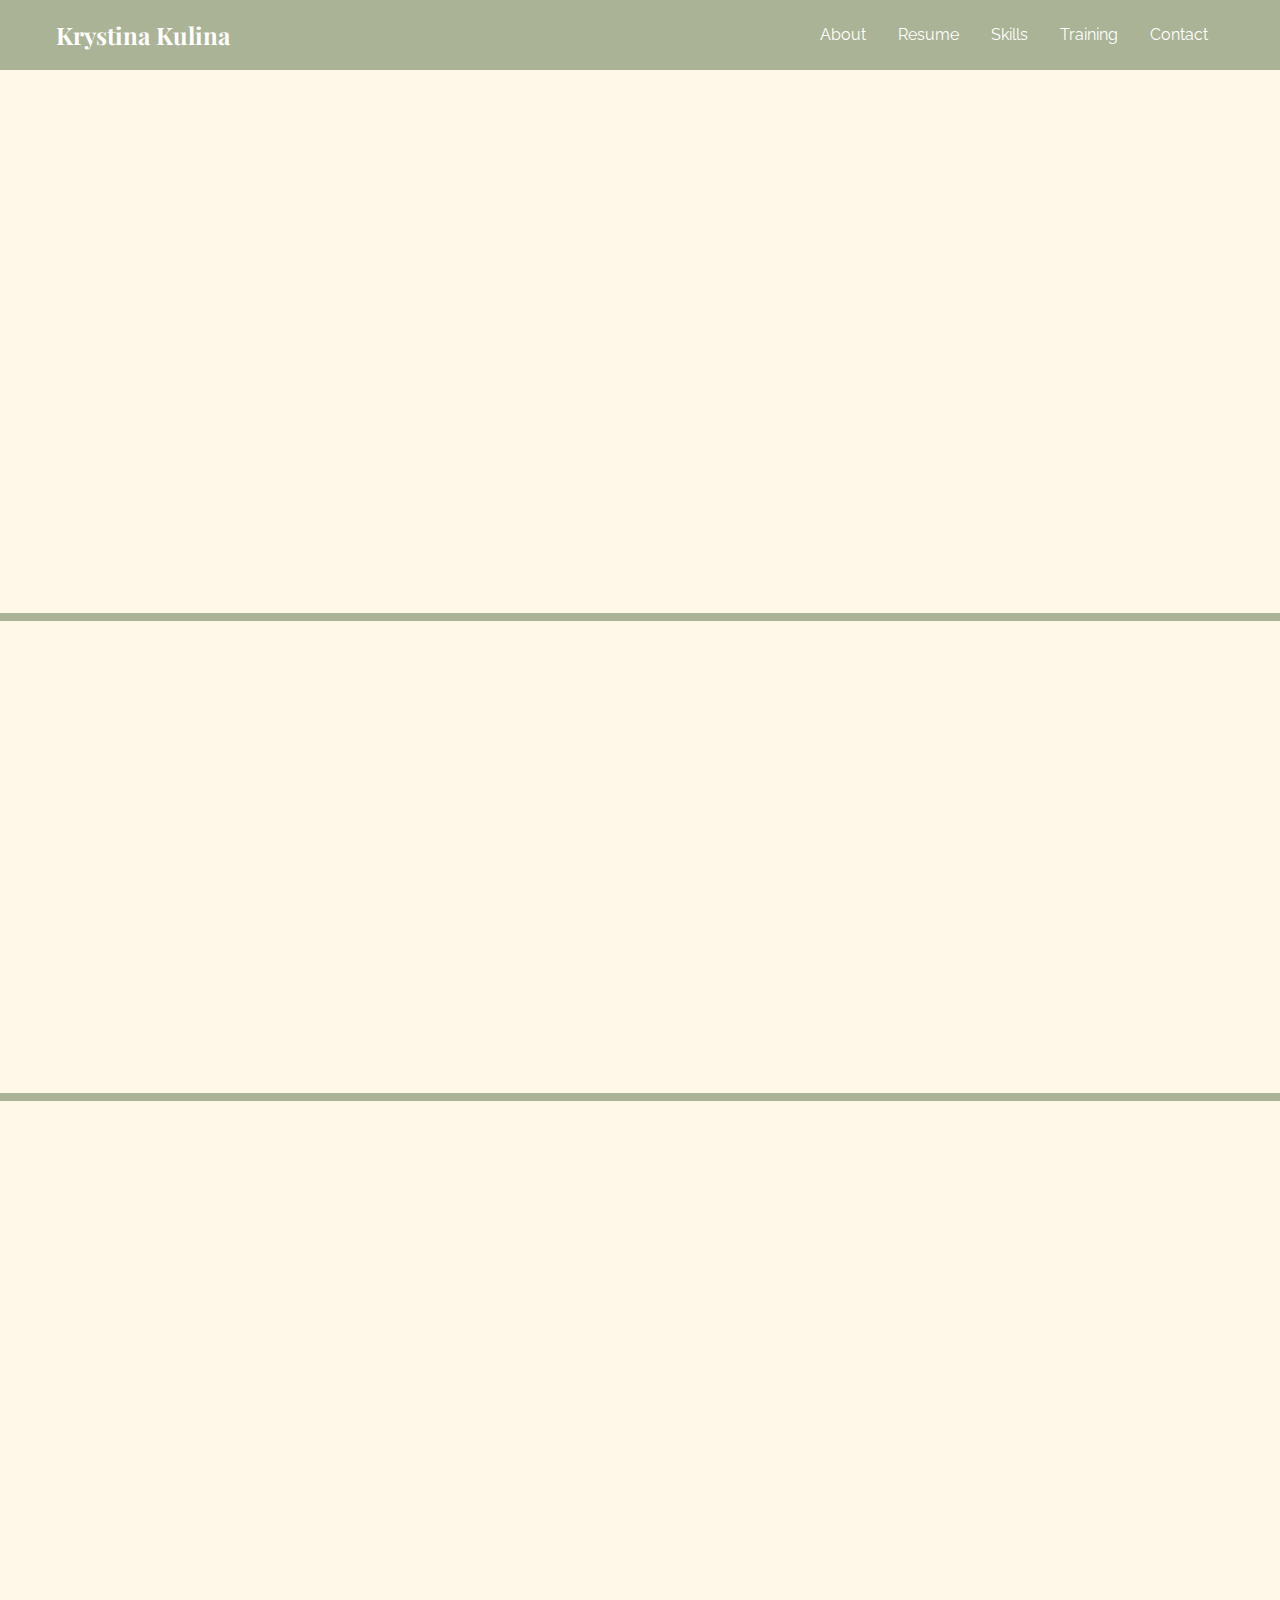
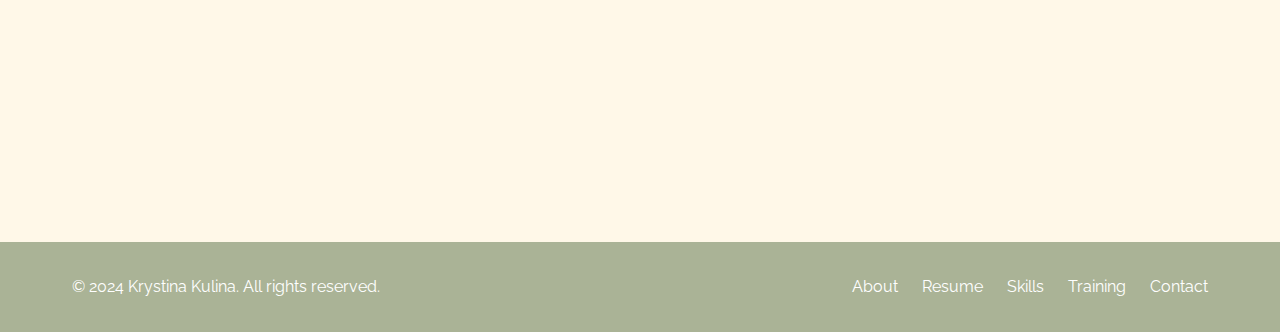
<file: index.html>
<!DOCTYPE html>
<html lang="en">
<head>
    <meta charset="UTF-8">
    <meta name="viewport" content="width=device-width, initial-scale=1.0">
    <title>Student Portfolio</title>
    <link rel="stylesheet" href="style.css">
    <link href="https://fonts.googleapis.com/css2?family=Playfair+Display:wght@400;700&family=Raleway:wght@300;400;600&display=swap" rel="stylesheet">
</head>
<body>
    <nav>
        <div class="nav-container">
            <h1>Krystina Kulina</h1>
            <ul>
                <li><a href="#about">About</a></li>
                <li><a href="#resume">Resume</a></li>
                <li><a href="skills.html">Skills</a></li>
                <li><a href="training.html">Training</a></li>
                <li><a href="#contact">Contact</a></li>
            </ul>
        </div>
    </nav>

    <section id="about">
        <div class="container">
            <h2 class="fade-in">About Me</h2>
            <div class="about-content">
                <div class="profile-img fade-in delay-1">
                    <img src="images/Headshot.jpg" alt="Your Photo">
                </div>
                <div class="about-text fade-in delay-2">
                    <p>I'm an undergraduate student at Brock University, majoring in psychology. I'm passionate about education and child development, due to my experience working with children. My mission is to use my skills and knowledge to make a positive impact on children's lives. Currently, I am engaging in multiple developmental and linguistic courses to expand my knowledge and skills. I am looking to continue my education and further my experience in professional teaching environments.</p>
                </div>
            </div>
        </div>
    </section>
    <div id="resume" class="section-divider"></div>

    <div class="resume-and-skills">
        <div class="resume-section">
            <h2 class="centered-heading fade-in">Resume</h2>
            <div class="resume-content">
                <div class="resume-actions fade-in delay-1">
                    <a href="/images/2024_Resume_Kulina.pdf" class="resume-btn" target="_blank">View Resume</a>
                    <a href="/images/2024_Resume_Kulina.pdf" class="resume-btn" download>Download Resume</a>
                </div>
                
                <div class="resume-highlights fade-in delay-2">
                    
                
                    <div class="highlights-grid">
                        <div class="highlight-card">
                            <h4>Experience</h4>
                            <ul>
                                <li>5+ years in sales and customer service</li>
                                <li>Early childhood education</li>
                                <li>Literacy tutoring</li>
                            </ul>
                        </div>
                        
                        <div class="highlight-card">
                            <h4>Education</h4>
                            <ul>
                                <li>Bachelor's in Psychology</li>
                                <li>First Aid and CPR (level C) Certification</li>
                                <li>Smart Serve Certification</li>
                            </ul>
                        </div>
                        
                        <div class="highlight-card">
                            <h4>Achievements</h4>
                            <ul>
                                <li>Increased literacy skills of children</li>
                                <li>Increased student engagement</li>
                                <li>Incorporated multimedia into lesson plans</li>
                            </ul>
                        </div>
                    </div>
                </div>
            </div>
        </div>
    </div>
    <div class="section-divider"></div>

    <section id="contact">
        <div class="container">
            <h2 class="centered-heading fade-in">Contact Me</h2>
            <div class="contact-wrapper">
                <!-- Contact Info Card -->
                <div class="contact-content fade-in delay-1">
                    <h3>Get in Touch</h3>
                    <div class="contact-info">
                        <p>Email: Krystinakulina@gmail.com</p>
                        <p>LinkedIn: www.linkedin.com/in/krystina-k-977485198</p>
                    </div>
                    <div class="contact-profile">
                        <img src="images/Headshot.jpg" alt="Profile Picture">
                    </div>
                </div>

                <!-- Contact Form Card -->
                <div class="contact-content fade-in delay-2">
                    <h3>Send Me a Message</h3>
                    <form class="contact-form">
                        <div class="form-group">
                            <label for="name">Name:</label>
                            <input type="text" id="name" name="name" required>
                        </div>
                        <div class="form-group">
                            <label for="email">Email:</label>
                            <input type="email" id="email" name="email" required>
                        </div>
                        <div class="form-group">
                            <label for="message">Message:</label>
                            <textarea id="message" name="message" rows="5" required></textarea>
                        </div>
                        <button type="submit" class="submit-btn">Send Message</button>
                    </form>
                </div>
            </div>
        </div>
    </section>
    
    <footer>
        <div class="footer-content">
            <p>&copy; 2024 Krystina Kulina. All rights reserved.</p>
            <div class="footer-links">
                <a href="#about">About</a>
                <a href="#resume">Resume</a>
                <a href="skills.html">Skills</a>
                <a href="training.html">Training</a>
                <a href="#contact">Contact</a>
            </div>
        </div>
    </footer>
    <script>
        // Smooth scroll for navigation links
        document.querySelectorAll('a[href^="#"]').forEach(anchor => {
            anchor.addEventListener('click', function (e) {
                e.preventDefault();
                const target = document.querySelector(this.getAttribute('href'));
                if (target) {
                    target.scrollIntoView({
                        behavior: 'smooth',
                        block: 'start'
                    });
                }
            });
        });

        // Fade-in animation observer
        const observerOptions = {
            root: null,
            rootMargin: '0px',
            threshold: 0.1
        };

        const observer = new IntersectionObserver((entries, observer) => {
            entries.forEach(entry => {
                if (entry.isIntersecting) {
                    entry.target.style.visibility = 'visible';
                    observer.unobserve(entry.target);
                }
            });
        }, observerOptions);

        document.addEventListener('DOMContentLoaded', () => {
            const fadeElements = document.querySelectorAll('.fade-in');
            fadeElements.forEach(element => {
                element.style.visibility = 'hidden';
                observer.observe(element);
            });
        });
    </script>
</body>
</html>
</file>
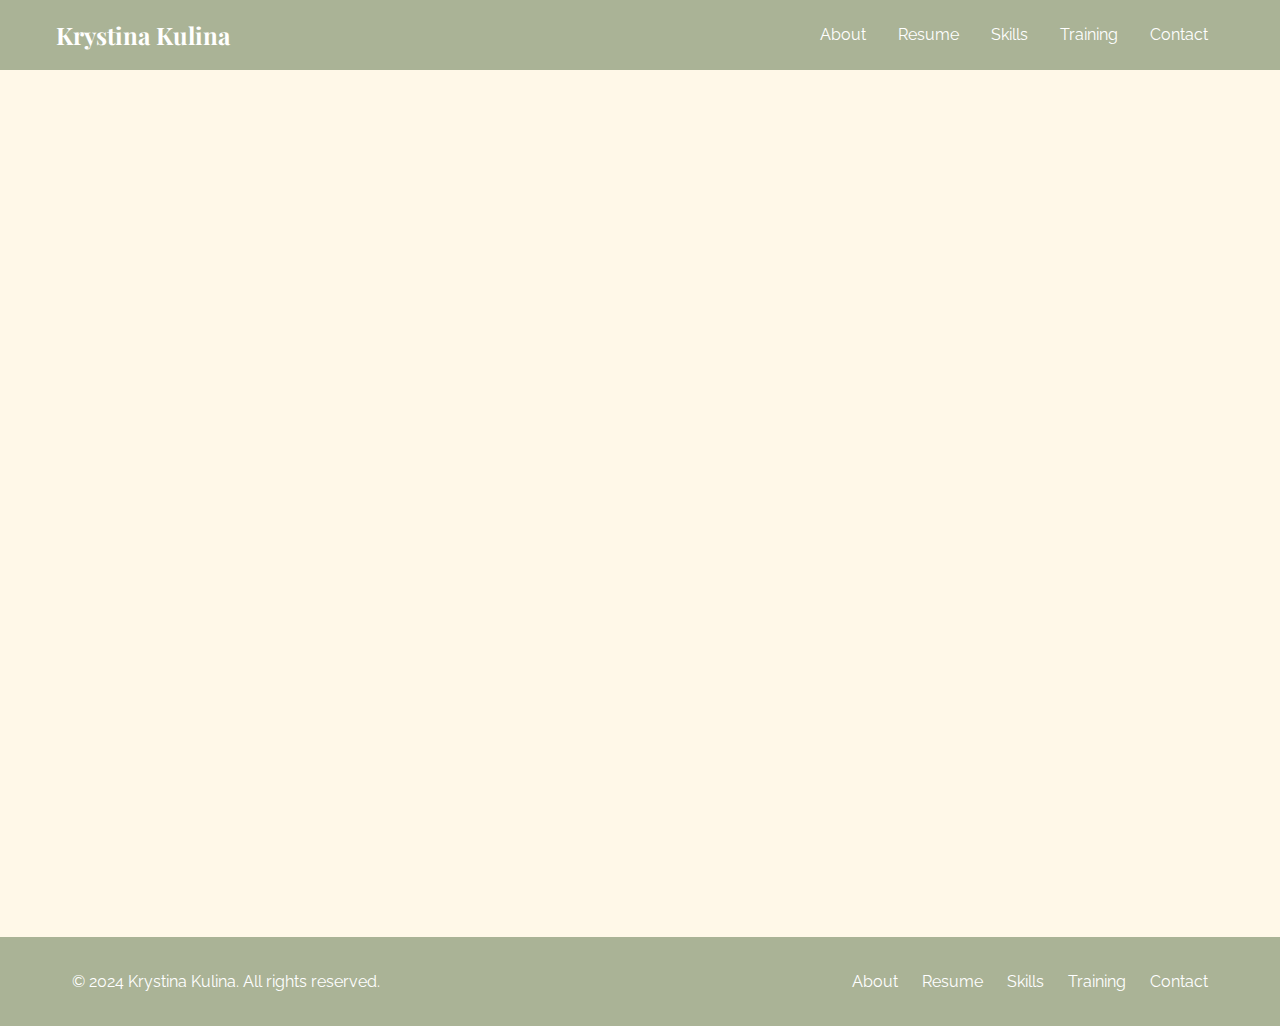
<file: skills.html>
<!DOCTYPE html>
<html lang="en">
<head>
    <meta charset="UTF-8">
    <meta name="viewport" content="width=device-width, initial-scale=1.0">
    <title>Skills - Krystina Kulina</title>
    <link rel="stylesheet" href="style.css">
    <link rel="stylesheet" href="style.css">
    <link href="https://fonts.googleapis.com/css2?family=Playfair+Display:wght@400;700&family=Raleway:wght@300;400;600&display=swap" rel="stylesheet">
</head>
<body>
    <nav>
        <div class="nav-container">
            
            <h1>Krystina Kulina</h1>
            <ul>
                <li><a href="index.html#about">About</a></li>
                <li><a href="index.html#resume">Resume</a></li>
                <li><a href="skills.html" class="active">Skills</a></li>
                <li><a href="training.html">Training</a></li>
                <li><a href="index.html#contact">Contact</a></li>
            </ul>
        </div>
    </nav>

    <main class="skills-page">
        <div class="page-container">
            <h2 class="page-title fade-in">Featured Skills</h2>
            
            <!-- Early Childhood Education Skill -->
            <div class="skill-card fade-in delay-1">
                <div class="skill-header">
                    <h3>Early Childhood Education</h3>
                </div>
                <div class="skill-content">
                    <div class="skill-image">
                        <img src="/images/pre-k_space-1024x592.jpg" alt="Early Childhood Education">
                    </div>
                    <div class="skill-details">
                        <div class="skill-highlight">
                            <h4>Classroom Management</h4>
                            <p>Developed and implemented engaging lesson plans for children aged 2-4, focusing on fine and gross motor skills. Created an inclusive learning environment that promoted active participation and collaborative learning.</p>
                        </div>
                        <div class="skill-highlight">
                            <h4>Individual Support</h4>
                            <p>Provided one-on-one learning support for students with diverse learning needs, resulting in improved engagement and increased confidence.</p>
                        </div>
                    </div>
                </div>
            </div>

            <!-- Child Development Skill -->
            <div class="skill-card fade-in delay-2">
                <div class="skill-header">
                    <h3>Child Development</h3>
                </div>
                <div class="skill-content">
                    <div class="skill-image">
                        <img src="/images/AdobeStock_305336459.jpeg" alt="Child Development">
                    </div>
                    <div class="skill-details">
                        <div class="skill-highlight">
                            <h4>Developmental Awareness</h4>
                            <p>Applied psychological principles to assess and support children's cognitive and social development through structured activities.</p>
                        </div>
                        <div class="skill-highlight">
                            <h4>Behavioral Support</h4>
                            <p>Implemented positive reinforcement strategies and behavior management techniques to create a supportive learning environment.</p>
                        </div>
                    </div>
                </div>
            </div>
        </div>
    </main>

    <footer>
        <div class="footer-content">
            <p>&copy; 2024 Krystina Kulina. All rights reserved.</p>
            <div class="footer-links">
                <a href="index.html#about">About</a>
                <a href="index.html#resume">Resume</a>
                <a href="skills.html">Skills</a>
                <a href="training.html">Training</a>
                <a href="index.html#contact">Contact</a>
            </div>
        </div>
    </footer>

    <script>
        const observerOptions = {
            root: null,
            rootMargin: '0px',
            threshold: 0.1
        };

        const observer = new IntersectionObserver((entries, observer) => {
            entries.forEach(entry => {
                if (entry.isIntersecting) {
                    entry.target.style.visibility = 'visible';
                    observer.unobserve(entry.target);
                }
            });
        }, observerOptions);

        document.addEventListener('DOMContentLoaded', () => {
            const fadeElements = document.querySelectorAll('.fade-in');
            fadeElements.forEach(element => {
                element.style.visibility = 'hidden';
                observer.observe(element);
            });
        });
    </script>
</body>
</html>
</file>
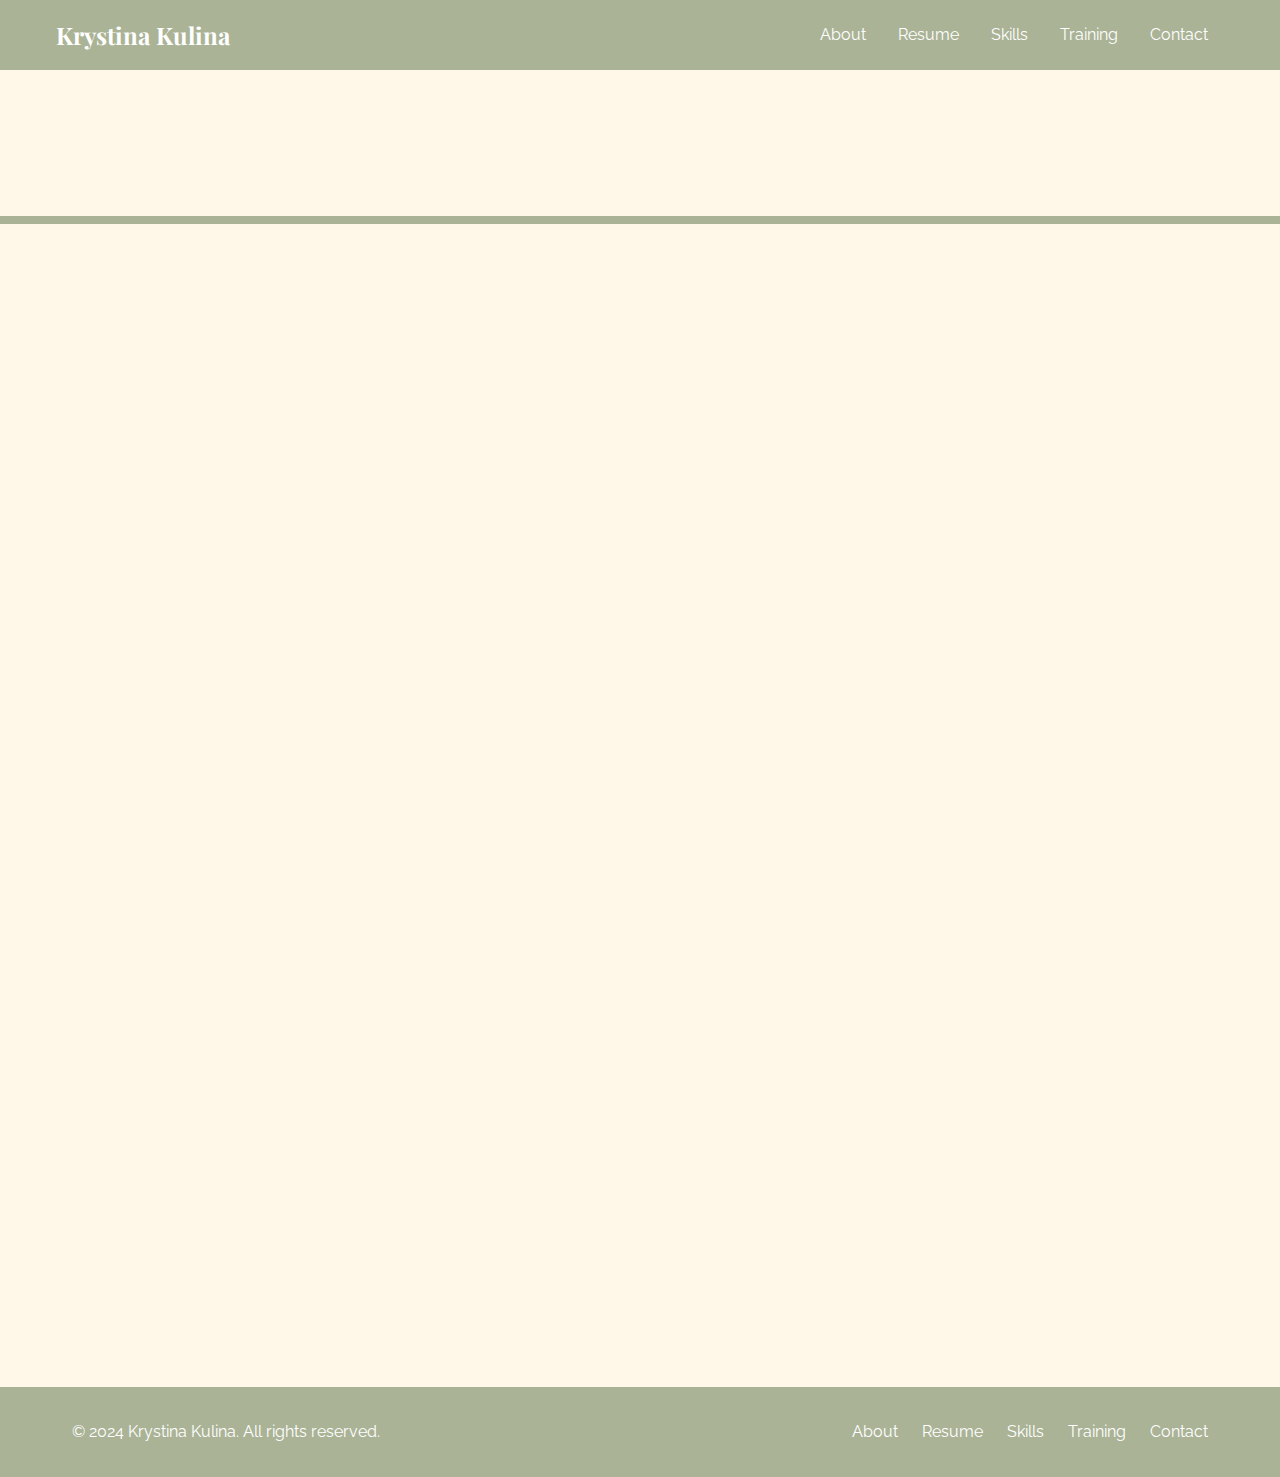
<file: training.html>
<!DOCTYPE html>
<html lang="en">
<head>
    <meta charset="UTF-8">
    <meta name="viewport" content="width=device-width, initial-scale=1.0">
    <title>Professional Development - Krystina Kulina</title>
    <link rel="stylesheet" href="style.css">
    <link href="https://fonts.googleapis.com/css2?family=Playfair+Display:wght@400;700&family=Raleway:wght@400;600&display=swap" rel="stylesheet">
</head>
<body>
    <nav>
        <div class="nav-container">
            <h1>Krystina Kulina</h1>
            <ul>
                <li><a href="index.html#about">About</a></li>
                <li><a href="index.html#resume">Resume</a></li>
                <li><a href="skills.html">Skills</a></li>
                <li><a href="training.html">Training</a></li>
                <li><a href="index.html#contact">Contact</a></li>
            </ul>
        </div>
    </nav>

    <div class="page-container">
        <h2 class="centered-heading fade-in">Professional Development Plan</h2>
        <div class="section-divider"></div>

        <div class="timeline-container">
            <!-- Current Year -->
            <div class="card skill-card fade-in delay-1">
                <h3>Current Focus (2024)</h3>
                <ul class="list-styled arrow-list">
                    <li>Application for education degree</li>
                    <li>Gaining experience in the classroom</li>
                    <li>TESOL Certification</li>
                    <li>Tutoring and volunteering</li>
                </ul>
            </div>

            <!-- Short-term Goals -->
            <div class="card skill-card fade-in delay-2">
                <h3>Short-term Goals (1-2 Years)</h3>
                <ul class="list-styled arrow-list">
                    <li>Completion of education degree</li>
                    <li>Completion of TESOL Certification</li>
                    <li>Application for teaching license</li>
                    <li>Application for abroad teaching position</li>
                </ul>
            </div>

            <!-- Long-term Goals -->
            <div class="card skill-card fade-in delay-3">
                <h3>Long-term Goals (3-5 Years)</h3>
                <ul class="list-styled arrow-list">
                    <li>Master's Degree in Education</li>
                    <li>Adanced TESOL certification</li>
                    <li>Full-time teaching position</li>
        
                </ul>
            </div>
        </div>
    </div>

    <!-- Existing Footer -->
    <footer>
        <div class="footer-content">
            <p>&copy; 2024 Krystina Kulina. All rights reserved.</p>
            <div class="footer-links">
                <a href="index.html#about">About</a>
                <a href="index.html#resume">Resume</a>
                <a href="skills.html">Skills</a>
                <a href="training.html">Training</a>
                <a href="index.html#contact">Contact</a>
            </div>
        </div>
    </footer>
    
    <script>
        const observerOptions = {
            root: null,
            rootMargin: '0px',
            threshold: 0.1
        };

        const observer = new IntersectionObserver((entries, observer) => {
            entries.forEach(entry => {
                if (entry.isIntersecting) {
                    entry.target.style.visibility = 'visible';
                    observer.unobserve(entry.target);
                }
            });
        }, observerOptions);

        document.addEventListener('DOMContentLoaded', () => {
            const fadeElements = document.querySelectorAll('.fade-in');
            fadeElements.forEach(element => {
                element.style.visibility = 'hidden';
                observer.observe(element);
            });
        });
    </script>
</body>
</html>
</file>
<file: style.css>
:root {
    --primary-color: #AAB396;
    --secondary-color: #674636;
    --background-color: #FFF8E8;
    --text-color: #463E3F;
    --accent-color: #AAB396;
}

* {
    margin: 0;
    padding: 0;
    box-sizing: border-box;
}

body {
    font-family: 'Raleway', sans-serif;
    line-height: 1.6;
    color: var(--text-color);
    background-color: var(--background-color);
    min-height: 100vh;
    display: flex;
    flex-direction: column;
}

h1, h2, h3 {
    font-family: 'Playfair Display', serif;
}

.page-container {
    max-width: 1200px;
    margin: 120px auto 40px;
    padding: 0 2rem;
}

.section-divider {
    width: 100vw;
    height: 8px;
    background-color: var(--accent-color);
    margin-left: calc(-50vw + 50%);
    margin-right: calc(-50vw + 50%);
    position: relative;
    margin-bottom: 4rem;
}

nav {
    background-color: var(--primary-color);
    position: fixed;
    width: 100%;
    top: 0;
    z-index: 1000;
}

.nav-container {
    max-width: 1200px;
    margin: 0 auto;
    padding: 1rem;
    display: flex;
    justify-content: space-between;
    align-items: center;
}

nav h1 {
    color: white;
    font-size: 1.5rem;
}

nav ul {
    display: flex;
    list-style: none;
}

nav ul li a {
    color: white;
    text-decoration: none;
    padding: 0.5rem 1rem;
    transition: color 0.3s ease;
}

nav ul li a:hover {
    color: var(--secondary-color);
}

.card {
    background-color: white;
    padding: 2rem;
    border-radius: 10px;
    box-shadow: 0 2px 5px rgba(0,0,0,0.1);
}

.about-content {
    display: flex;
    gap: 2rem;
    align-items: center;
}

.profile-img {
    flex: 1;
    text-align: center;
}

.profile-img img {
    max-width: 300px;
    border-radius: 50%;
    border: 5px solid var(--accent-color);
}

.about-text {
    flex: 2;
    padding-right: 2rem;
}

.resume-actions {
    margin: 2rem 0;
    text-align: center;
}

.button {
    display: inline-block;
    padding: 12px 24px;
    background-color: var(--accent-color);
    color: white;
    text-decoration: none;
    border-radius: 5px;
    transition: background-color 0.3s ease;
    border: none;
    cursor: pointer;
    font-family: 'Raleway', sans-serif;
    font-weight: 600;
}

.button:hover {
    background-color: var(--secondary-color);
}

.highlights-grid {
    display: grid;
    grid-template-columns: repeat(auto-fit, minmax(250px, 1fr));
    gap: 2rem;
}

.skill-section {
    margin-bottom: 4rem;
}

.skill-content {
    display: flex;
    gap: 3rem;
    margin-top: 1.5rem;
    align-items: flex-start;
}

.skill-image {
    flex: 0 0 400px;
}

.skill-image img {
    width: 100%;
    height: 400px;
    object-fit: cover;
    border-radius: 8px;
    border: 3px solid var(--accent-color);
}

.skill-details {
    flex: 1;
    max-height: 400px;
    overflow-y: auto;
    padding-right: 15px;
}

.skill-experiences {
    flex: 1;
    display: flex;
    flex-direction: column;
    gap: 1.5rem;
}

.experience {
    padding: 1.8rem;
    background-color: var(--background-color);
    border-radius: 8px;
    border-left: 4px solid var(--accent-color);
}

.timeline-container {
    display: grid;
    grid-template-columns: repeat(auto-fit, minmax(300px, 1fr));
    gap: 2rem;
}

.timeline-item {
    border-left: 4px solid var(--accent-color);
}

.contact-wrapper {
    display: grid;
    grid-template-columns: repeat(2, 1fr);
    gap: 2rem;
}

.contact-form {
    display: flex;
    flex-direction: column;
    gap: 1.5rem;
}

.form-group {
    display: flex;
    flex-direction: column;
    gap: 0.5rem;
}

.form-group input,
.form-group textarea {
    padding: 0.8rem;
    border: 1px solid #ddd;
    border-radius: 5px;
    font-family: 'Raleway', sans-serif;
}

h2 {
    color: var(--primary-color);
    margin-bottom: 2rem;
    font-size: 2.5rem;
}

h3, h4 {
    color: var(--secondary-color);
    margin-bottom: 1rem;
}

.list-styled {
    list-style-type: none;
    padding: 0;
}

.list-styled li {
    margin-bottom: 1rem;
    padding-left: 1.5rem;
    position: relative;
}

.list-styled li:before {
    position: absolute;
    left: 0;
    color: var(--accent-color);
}

.bullet-list li:before {
    content: "•";
}

.arrow-list li:before {
    content: "→";
}

@media (max-width: 968px) {
    .skill-content {
        flex-direction: column;
    }

    .skill-image {
        flex: none;
        max-width: 100%;
    }
    
    .skill-details {
        max-height: none;
        overflow-y: visible;
        padding-right: 0;
    }
    
    .skill-image img {
        height: 300px;
    }
}

@media (max-width: 768px) {
    .page-container {
        margin-top: 100px;
        padding: 0 1rem;
    }

    .about-content,
    .resume-and-skills {
        flex-direction: column;
    }
    
    nav ul {
        display: none;
    }
    
    .contact-wrapper {
        grid-template-columns: 1fr;
    }
    
    .card {
        padding: 1.5rem;
    }
    
    .profile-img img {
        width: 150px;
        height: 150px;
    }
}

/* Skills Page Styles */
.skills-container {
    max-width: 1200px;
    margin: 0 auto;
    padding: 20px;
}

.skill-section {
    margin-bottom: 40px;
    padding: 20px;
    background-color: #f5f5f5;
    border-radius: 8px;
}

.skill-content {
    display: flex;
    gap: 30px;
    margin-top: 20px;
}

.skill-image {
    flex: 0 0 300px;
}

.skill-image img {
    width: 100%;
    height: auto;
    border-radius: 8px;
}

.skill-experiences {
    flex: 1;
}

.experience {
    margin-bottom: 20px;
    padding: 15px;
    background-color: white;
    border-radius: 6px;
    box-shadow: 0 2px 4px rgba(0,0,0,0.1);
}

.experience h3 {
    color: #333;
    margin-bottom: 10px;
}

@media (max-width: 768px) {
    .skill-content {
        flex-direction: column;
    }

    .skill-image {
        flex: none;
        margin-bottom: 20px;
    }
}

/* Resume Section Fixes */
.resume-section {
    margin-bottom: 4rem;
}

.centered-heading {
    text-align: center;
}

.resume-btn {
    display: inline-block;
    padding: 12px 24px;
    background-color: var(--accent-color);
    color: white;
    text-decoration: none;
    border-radius: 5px;
    transition: background-color 0.3s ease;
    margin: 0 1rem;
}

.resume-btn:hover {
    background-color: var(--secondary-color);
}

.highlight-card {
    background-color: white;
    padding: 1.5rem;
    border-radius: 8px;
    box-shadow: 0 2px 5px rgba(0,0,0,0.1);
}

.highlight-card ul {
    list-style-position: inside;
    padding-left: 1rem;
}

/* Contact Section Fixes */
.contact-content {
    background-color: white;
    padding: 2rem;
    border-radius: 10px;
    box-shadow: 0 2px 5px rgba(0,0,0,0.1);
}

.contact-info {
    margin-bottom: 2rem;
}

.contact-profile img {
    max-width: 200px;
    border-radius: 50%;
    margin: 1rem auto;
    display: block;
    border: 3px solid var(--accent-color);
}

.submit-btn {
    display: inline-block;
    padding: 12px 24px;
    background-color: var(--accent-color);
    color: white;
    text-decoration: none;
    border-radius: 5px;
    transition: background-color 0.3s ease;
    border: none;
    cursor: pointer;
    font-family: 'Raleway', sans-serif;
    font-weight: 600;
    width: 100%;
}

.submit-btn:hover {
    background-color: var(--secondary-color);
}

/* Footer and Page Padding */
footer {
    background-color: var(--primary-color);
    color: white;
    padding: 2rem 0;
    margin-top: auto;
}

.footer-content {
    max-width: 1200px;
    margin: 0 auto;
    padding: 0 2rem;
    display: flex;
    justify-content: space-between;
    align-items: center;
    flex-wrap: wrap;
    gap: 1rem;
}

.footer-links {
    display: flex;
    gap: 1.5rem;
}

.footer-links a {
    color: white;
    text-decoration: none;
    transition: color 0.3s ease;
}

.footer-links a:hover {
    color: var(--secondary-color);
}

@media (max-width: 768px) {
    .footer-content {
        flex-direction: column;
        text-align: center;
    }
    
    .footer-links {
        flex-wrap: wrap;
        justify-content: center;
    }
}

#about {
    margin-bottom: 4rem;
}

#resume {
    margin-bottom: 4rem;
}

#contact {
    margin-bottom: 4rem;
}

.skill-highlight {
    margin-bottom: 2rem;
    position: relative;
}

.skill-highlight:not(:last-child)::after {
    display: none;
}

.skill-card {
    position: relative;
    margin-bottom: 3rem;
}

.skill-card:not(:last-child)::after {
    content: '';
    position: absolute;
    bottom: -1.5rem;
    left: 0;
    width: 100%;
    height: 2px;
    background: linear-gradient(
        to right,
        transparent,
        var(--accent-color),
        transparent
    );
}

/* Training Page Specific Styles */
.timeline-container {
    margin-bottom: 4rem;
}

.skill-card {
    height: 100%;
    transition: transform 0.3s ease;
}

.skill-card:hover {
    transform: translateY(-5px);
}

.highlight-card {
    height: 100%;
    transition: transform 0.3s ease;
}

.highlight-card:hover {
    transform: translateY(-5px);
}

@media (max-width: 768px) {
    .timeline-container {
        grid-template-columns: 1fr;
    }
}

/* Smooth scroll behavior */
html {
    scroll-behavior: smooth;
}

/* Add transition effects to interactive elements */
.nav-container a,
.button,
.resume-btn,
.submit-btn,
.skill-card,
.highlight-card {
    transition: all 0.3s ease-in-out;
}

/* Hover effects */
.skill-card:hover,
.highlight-card:hover {
    transform: translateY(-5px);
    box-shadow: 0 5px 15px rgba(0,0,0,0.1);
}

@keyframes spin {
    0% { transform: rotate(0deg); }
    100% { transform: rotate(360deg); }
}

/* Add these animation keyframes */
@keyframes fadeIn {
    from {
        opacity: 0;
        transform: translateY(20px);
    }
    to {
        opacity: 1;
        transform: translateY(0);
    }
}

/* Add these classes */
.fade-in {
    opacity: 0;
    animation: fadeIn 1s ease-out forwards;
}

/* Add different delay classes for staggered animations */
.delay-1 { animation-delay: 0.2s; }
.delay-2 { animation-delay: 0.4s; }
.delay-3 { animation-delay: 0.6s; }
.delay-4 { animation-delay: 0.8s; }
</file>
